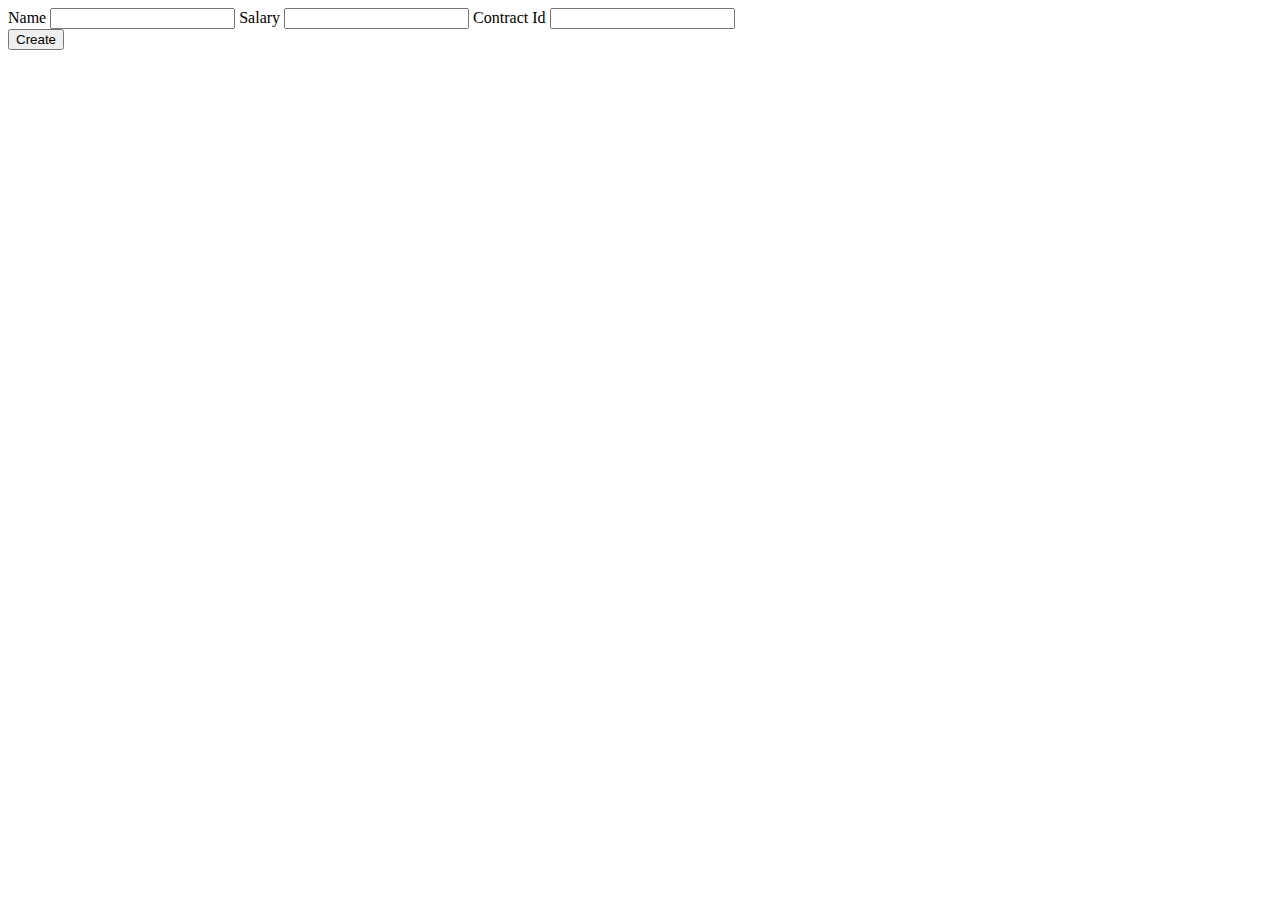
<file: src/main/resources/templates/employee-create.html>
<html xmlns:th="http://www.thymeleaf.org">
<head th:replace="fragments :: head">
</head>
<body>
<header th:replace="fragments :: header"></header>
<div class="col-6">
    <form action="#" th:action="@{/web/employees}" th:object="${employee}" method="post">
        <div class="form-group">
            <label for="name">Name</label>
            <input class="form-control" type="text" th:field="*{name}" id="name">
            <th/>
            <label for="salary">Salary</label>
            <input class="form-control" type="text" th:field="*{salary}" id="salary">
            <th/>
            <label for="contractId">Contract Id</label>
            <input class="form-control" type="text" th:field="*{contractId}" id="contractId">
        </div>
        <button type="submit" class="btn btn-primary">Create</button>
    </form>
</div>
</body>
</html>
</file>
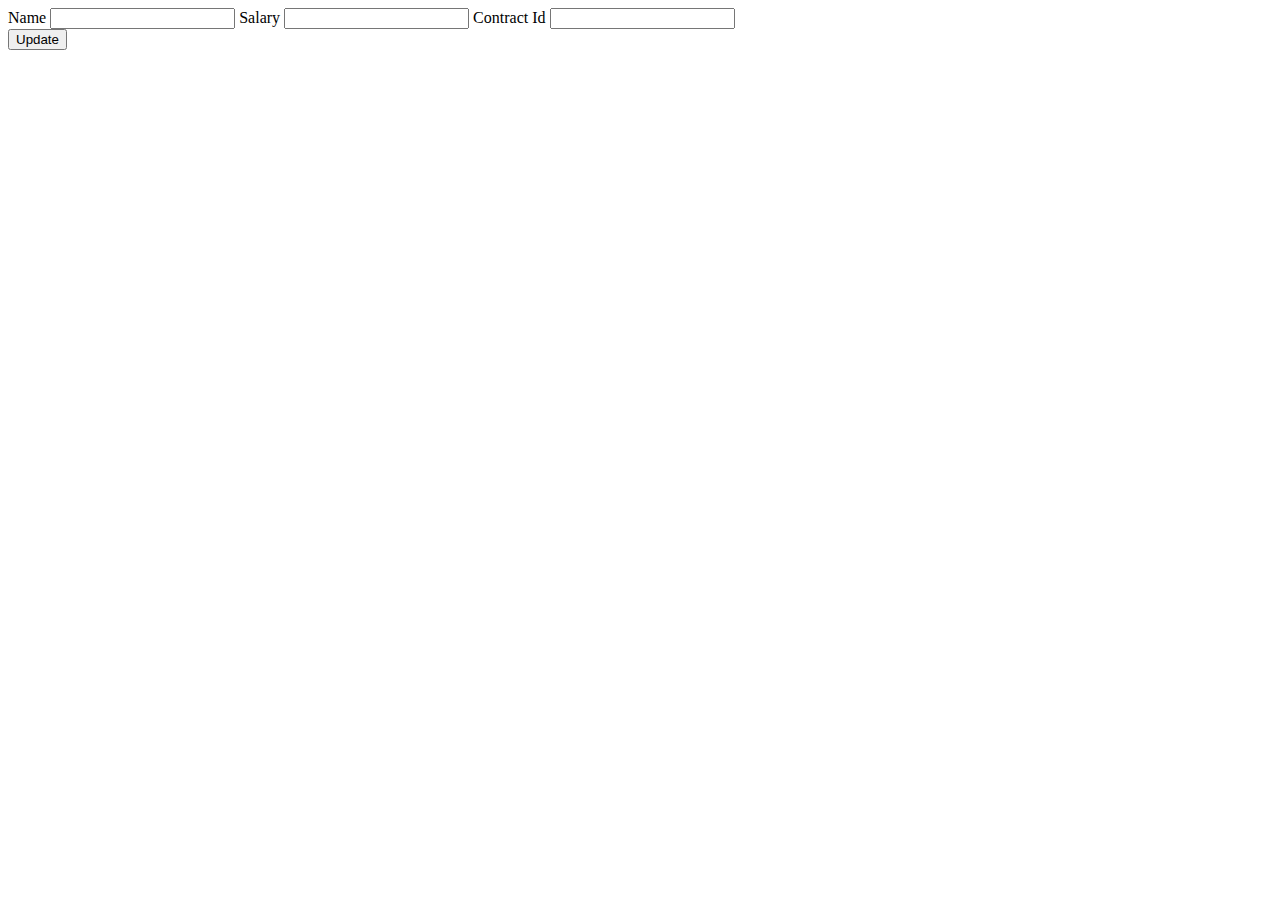
<file: src/main/resources/templates/employee-edit.html>
<html xmlns:th="http://www.thymeleaf.org">
<head th:replace="fragments :: head">
</head>
<body>
<header th:replace="fragments :: header"></header>
    <div class="col-6">
        <form action="#" th:action="@{/web/employees/update/{id}(id=${employee.id})}" th:object="${employee}" method="post">
            <div class="form-group">
                <label for="name">Name</label>
                <input class="form-control" type="text" th:field="*{name}" id="name">
                <th/>
                <label for="salary">Salary</label>
                <input class="form-control" type="text" th:field="*{salary}" id="salary">
                <th/>
                <label for="contractId">Contract Id</label>
                <input class="form-control" type="text" th:field="*{contractId}" id="contractId">
            </div>
            <button type="submit" class="btn btn-primary">Update</button>
        </form>
    </div>
</body>
</html>
</file>
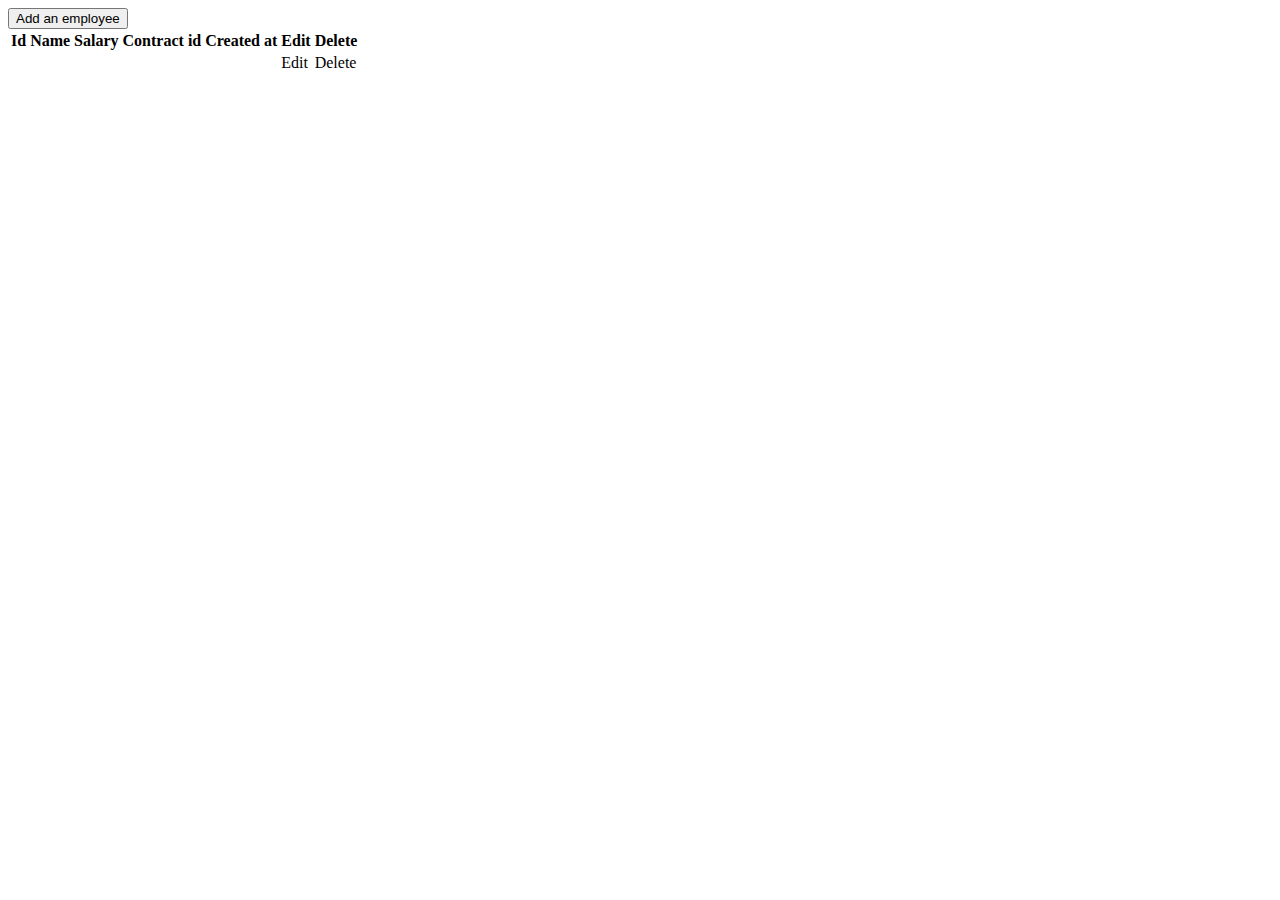
<file: src/main/resources/templates/employee.html>
<html xmlns:th="http://www.thymeleaf.org" xmlns:text-align="http://www.w3.org/1999/xhtml">
<head th:replace="fragments :: head">
</head>
<body>
<header th:replace="fragments :: header"></header>

<table class="table table-bordered table-dark" th:if="${employees.size() >= 0}">
    <th>Id</th>
    <th>Name</th>
    <th>Salary</th>
    <th>Contract id</th>
    <th>Created at</th>
    <th>Edit</th>
    <th>Delete</th>
    <a href="/web/employees/create">
        <input type="button" value="Add an employee"/>
    </a>

    <tr th:each="employee : ${employees}">
        <td th:text="${employee.id}"></td>
        <td th:text="${employee.name}"></td>
        <td th:text="${employee.salary}"></td>
        <td th:text="${employee.contractId}"></td>
        <td th:text="${employee.createdAt}"></td>
        <td><a class="btn btn-info" th:href="@{'/web/employees/' + ${employee.id}}">Edit</a></td>
        <td><a class="btn btn-danger" th:href="@{'/web/employees/delete/' + ${employee.id}}">Delete</a></td>
    </tr>
</table>
</body>
</html>
</file>
